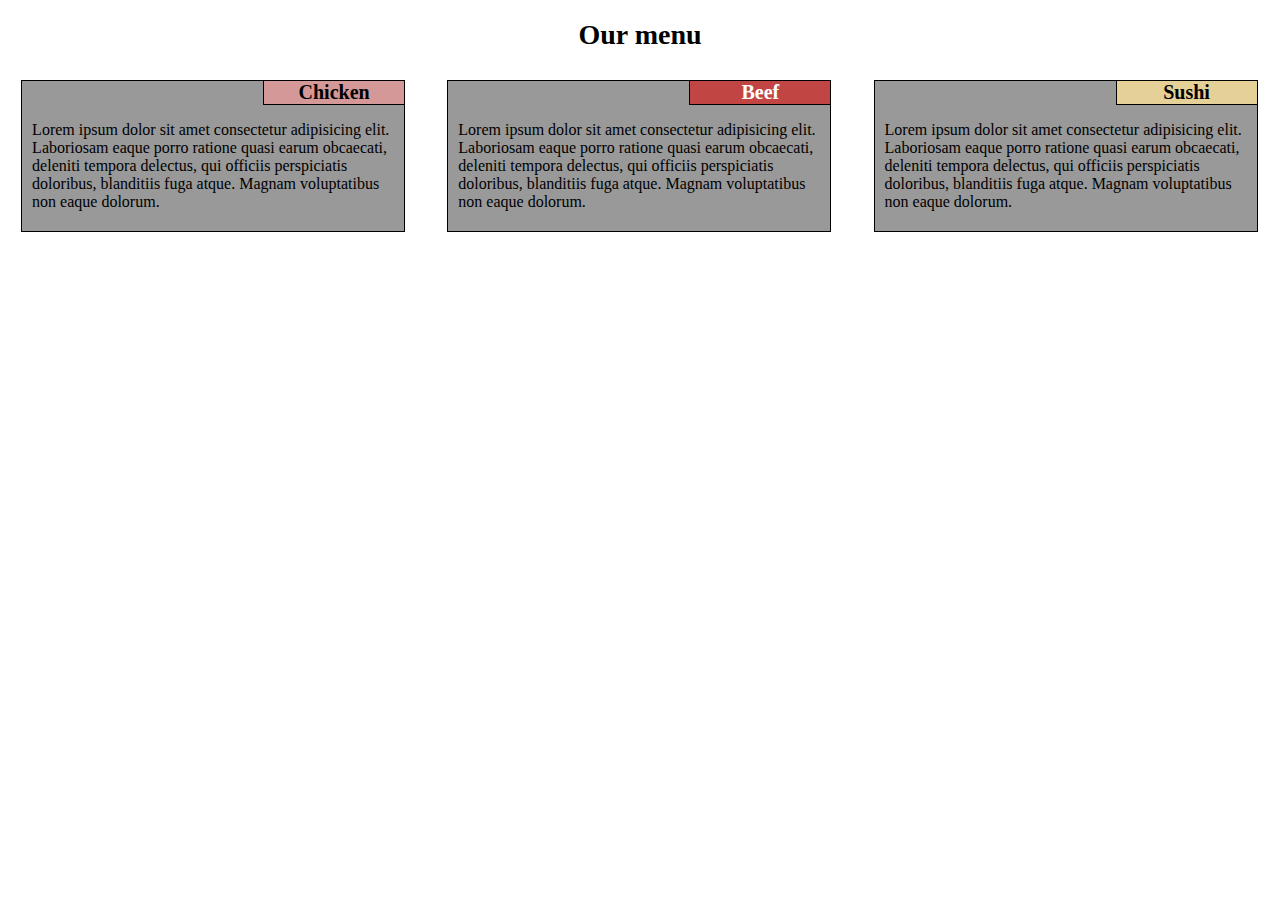
<file: module2-solution/index.html>
<!DOCTYPE html>
<html lang="en">

<head>
    <meta charset="UTF-8">
    <meta name="viewport" content="width=device-width, initial-scale=1.0">
    <title>module2_finalTask</title>
    <link href="https://fonts.googleapis.com/css2?family=Lato&display=swap" rel="stylesheet">
    <link rel="stylesheet" href="./css/main.css">

</head>

<body>
    <h1>Our menu</h1>
    <!-- first block -->
    <div class="block">
        <h2>Chicken</h2>
        <p>Lorem ipsum dolor sit amet consectetur adipisicing elit. Laboriosam eaque porro ratione quasi earum
            obcaecati, deleniti tempora delectus, qui officiis perspiciatis doloribus, blanditiis fuga atque. Magnam
            voluptatibus non eaque dolorum.</p>
    </div>

    <!-- second block -->
    <div class="block">
        <h2 style="color: white; background-color: #c14543;">Beef</h2>
        <p>Lorem ipsum dolor sit amet consectetur adipisicing elit. Laboriosam eaque porro ratione quasi earum
            obcaecati, deleniti tempora delectus, qui officiis perspiciatis doloribus, blanditiis fuga atque. Magnam
            voluptatibus non eaque dolorum.</p>
    </div>

    <!-- third block -->
    <div class="block block3">
        <h2 style="background-color: #e5d198;">Sushi</h2>
        <p>Lorem ipsum dolor sit amet consectetur adipisicing elit. Laboriosam eaque porro ratione quasi earum
            obcaecati, deleniti tempora delectus, qui officiis perspiciatis doloribus, blanditiis fuga atque. Magnam
            voluptatibus non eaque dolorum.</p>
    </div>

</body>

</html>
</file>
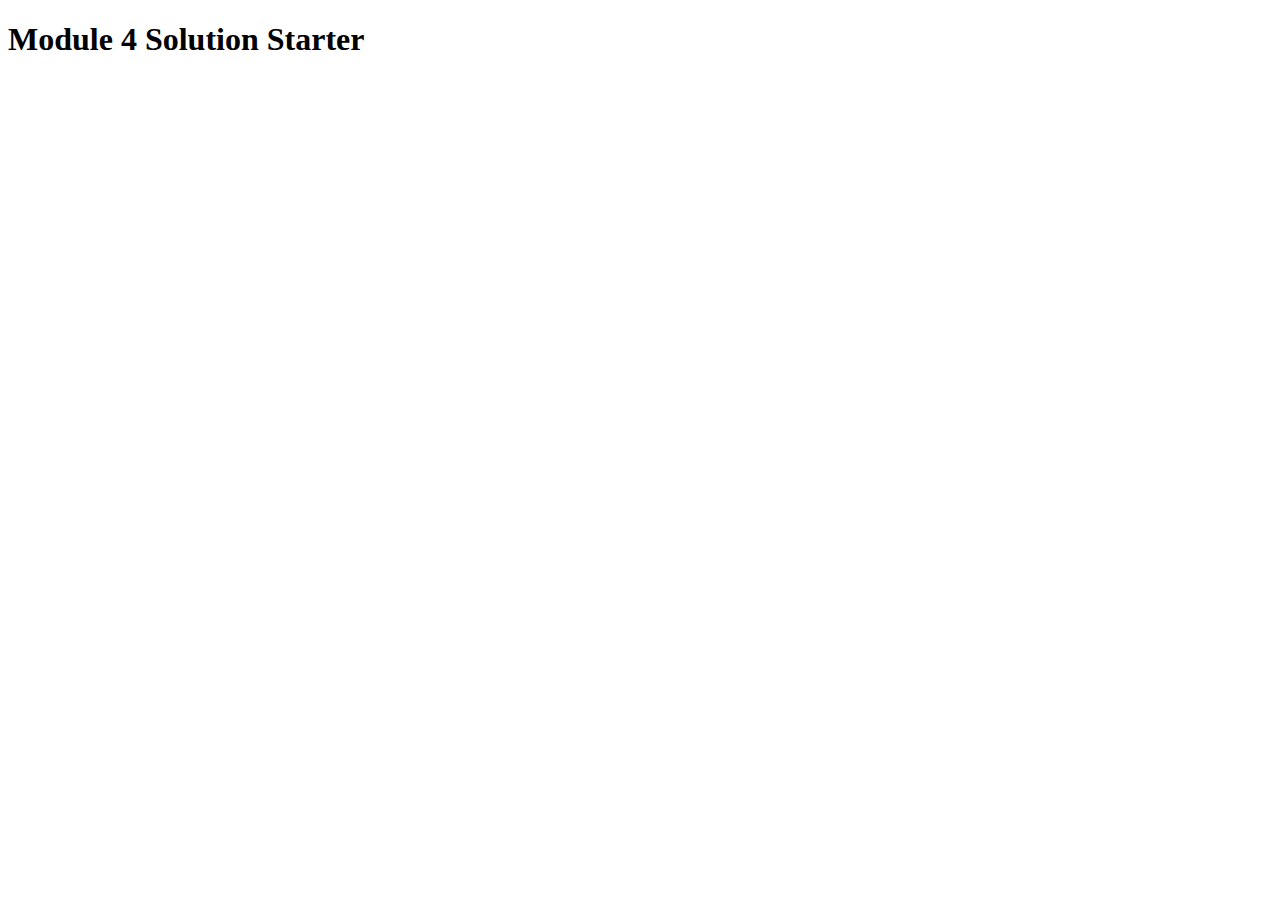
<file: module4-solution/index.html>
<!DOCTYPE html>
<html>
<head>
  <meta charset="utf-8">
  <title>Module 4 Solution Starter</title>
  <script>
    var names = []; // DO NOT REMOVE
  </script>
  <script src="SpeakHello.js"></script>
  <script src="SpeakGoodBye.js"></script>
  <script src="script.js"></script>
</head>
<body>
  <h1>Module 4 Solution Starter</h1>
</body>
</html>
</file>
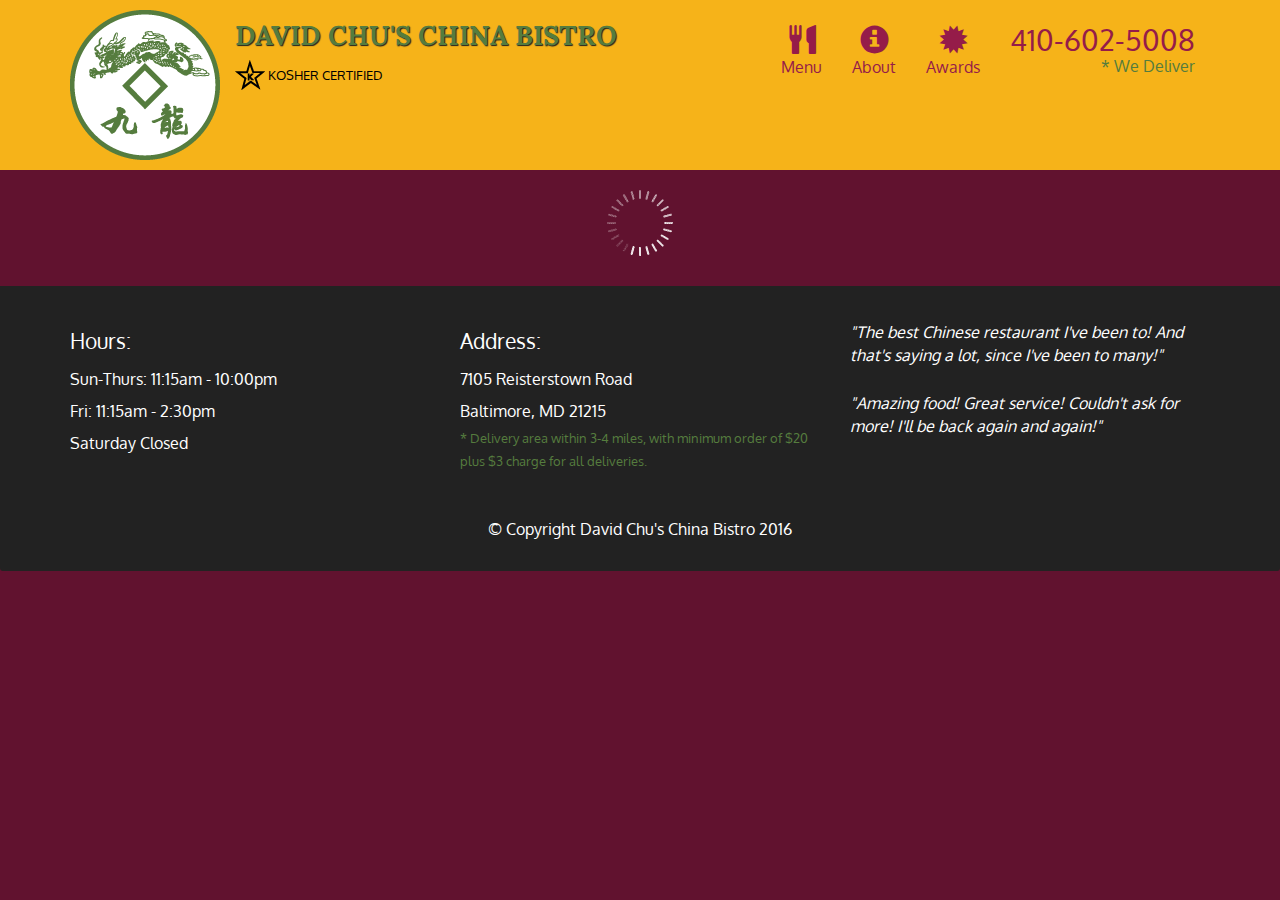
<file: module5-solution/index.html>
<!doctype html>
<html lang="en">
  <head>
    <meta charset="utf-8">
    <meta http-equiv="X-UA-Compatible" content="IE=edge">
    <meta name="viewport" content="width=device-width, initial-scale=1">
    <title>David Chu's China Bistro</title>
    <link rel="stylesheet" href="css/bootstrap.min.css">
    <link rel="stylesheet" href="css/styles.css">
    <link href='https://fonts.googleapis.com/css?family=Oxygen:400,300,700' rel='stylesheet' type='text/css'>
    <link href='https://fonts.googleapis.com/css?family=Lora' rel='stylesheet' type='text/css'>
  </head>
<body>
  <header>
    <nav id="header-nav" class="navbar navbar-default">
      <div class="container">
        <div class="navbar-header">
          <a href="index.html" class="pull-left visible-md visible-lg">
            <div id="logo-img" alt="Logo image"></div>
          </a>

          <div class="navbar-brand">
            <a href="index.html"><h1>David Chu's China Bistro</h1></a>
            <p>
              <img src="images/star-k-logo.png" alt="Kosher certification">
              <span>Kosher Certified</span>
            </p>
          </div>

          <button id="navbarToggle" type="button" class="navbar-toggle collapsed" data-toggle="collapse" data-target="#collapsable-nav" aria-expanded="false">
            <span class="sr-only">Toggle navigation</span>
            <span class="icon-bar"></span>
            <span class="icon-bar"></span>
            <span class="icon-bar"></span>
          </button>
        </div>
        
        <div id="collapsable-nav" class="collapse navbar-collapse">
           <ul id="nav-list" class="nav navbar-nav navbar-right">
            <li id="navHomeButton" class="visible-xs active">
              <a href="index.html">
                <span class="glyphicon glyphicon-home"></span> Home</a>
            </li>
            <li id="navMenuButton">
              <a href="#" onclick="$dc.loadMenuCategories();">
                <span class="glyphicon glyphicon-cutlery"></span><br class="hidden-xs"> Menu</a>
            </li>
            <li>
              <a href="#">
                <span class="glyphicon glyphicon-info-sign"></span><br class="hidden-xs"> About</a>
            </li>
            <li>
              <a href="#">
                <span class="glyphicon glyphicon-certificate"></span><br class="hidden-xs"> Awards</a>
            </li>
            <li id="phone" class="hidden-xs">
              <a href="tel:410-602-5008">
                <span>410-602-5008</span></a><div>* We Deliver</div>
            </li>
          </ul><!-- #nav-list -->
        </div><!-- .collapse .navbar-collapse -->
      </div><!-- .container -->
    </nav><!-- #header-nav -->
  </header>

  <div id="call-btn" class="visible-xs">
    <a class="btn" href="tel:410-602-5008">
    <span class="glyphicon glyphicon-earphone"></span>
    410-602-5008
    </a>
  </div>
  <div id="xs-deliver" class="text-center visible-xs">* We Deliver</div>

  <div id="main-content" class="container"></div>

  <footer class="panel-footer">
    <div class="container">
      <div class="row">
        <section id="hours" class="col-sm-4">
          <span>Hours:</span><br>
          Sun-Thurs: 11:15am - 10:00pm<br>
          Fri: 11:15am - 2:30pm<br>
          Saturday Closed
          <hr class="visible-xs">
        </section>
        <section id="address" class="col-sm-4">
          <span>Address:</span><br>
          7105 Reisterstown Road<br>
          Baltimore, MD 21215
          <p>* Delivery area within 3-4 miles, with minimum order of $20 plus $3 charge for all deliveries.</p>
          <hr class="visible-xs">
        </section>
        <section id="testimonials" class="col-sm-4">
          <p>"The best Chinese restaurant I've been to! And that's saying a lot, since I've been to many!"</p>
          <p>"Amazing food! Great service! Couldn't ask for more! I'll be back again and again!"</p>
        </section>
      </div>
      <div class="text-center">&copy; Copyright David Chu's China Bistro 2016</div>
    </div>
  </footer>

  <!-- jQuery (Bootstrap JS plugins depend on it) -->
  <script src="js/jquery-2.1.4.min.js"></script>
  <script src="js/bootstrap.min.js"></script>
  <script src="js/ajax-utils.js"></script>
  <script src="js/script.js"></script>
</body>
</html>
</file>
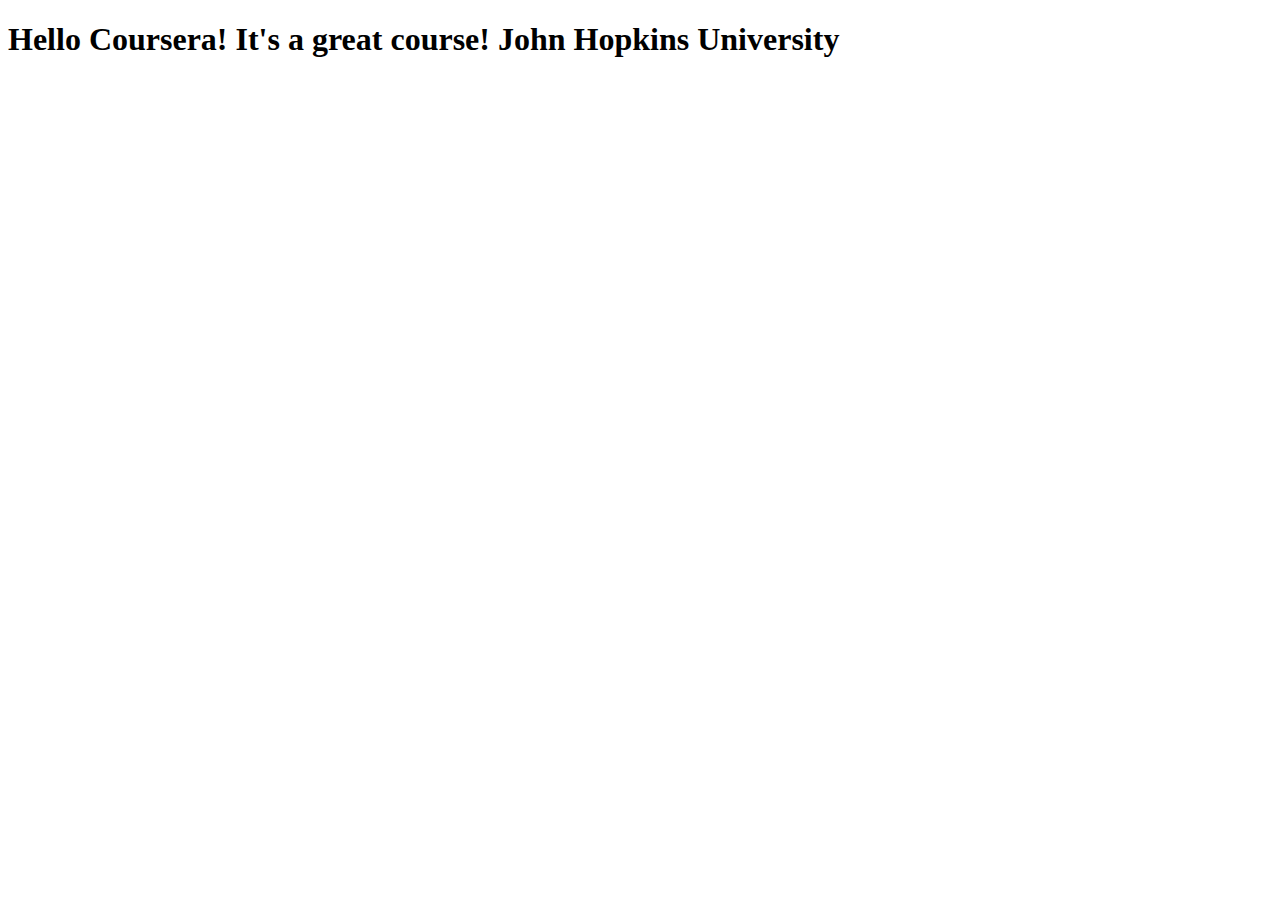
<file: site/index.html>
<!DOCTYPE html>
<html lang="en">
<head>
    <meta charset="UTF-8">
    <meta name="viewport" content="width=device-width, initial-scale=1.0">
    <title>Hello Coursera!</title>
</head>
<body>
    <h1>Hello Coursera! It's a great course! John Hopkins University</h1>
</body>
</html>
</file>
<file: module2-solution/css/main.css>
body {
    font-family: 'Lobster', cursive;
    margin: 0px;
    padding: 0px;
}
.block {
    border: 1px solid black;
    width: 32%;
    position: relative;
    float: left;
    margin: 10px 10px;
    box-sizing: border-box;
    background-color: #999999;
}

h1 {
    text-align: center;
    font-size: 1.75em;
}
h2 {
    position: absolute;
    right: 0;
    border: 1px solid black;
    margin: -1px;
    padding: 0px;    
    background-color: #d59898;
    width: 140px;
    text-align: center;
    font-size: 1.25em;        
}
p {
    margin: 40px 10px 20px 10px;
}

@media (min-width: 768px) and (max-width: 991px) {
    .block {
        width: 46%;  
        margin: 10px 2%;
    }
    .block3 {
        width: 96%;
        margin: 2%;
    }
}
@media (max-width: 767px) {
    .block {
        width: 96%;
        margin: 10px 2%;
    }
}

@media (min-width: 992px) {
    .block {
        width: 30%;        
        margin: 10px 1.65%;
    }
}
</file>
<file: module5-solution/css/styles.css>
body {
  font-size: 16px;
  color: #fff;
  background-color: #61122f;
  font-family: 'Oxygen', sans-serif;
}

/** HEADER **/
#header-nav {
  background-color: #f6b319;
  border-radius: 0;
  border: 0;
}

#logo-img {
  background: url('../images/restaurant-logo_large.png') no-repeat;
  width: 150px;
  height: 150px;
  margin: 10px 15px 10px 0;
}

.navbar-brand {
  padding-top: 25px;
}
.navbar-brand h1 { /* Restaurant name */
  font-family: 'Lora', serif;
  color: #557c3e;
  font-size: 1.5em;
  text-transform: uppercase;
  font-weight: bold;
  text-shadow: 1px 1px 1px #222;
  margin-top: 0;
  margin-bottom: 0;
  line-height: .75;
}
.navbar-brand a:hover, .navbar-brand a:focus {
  text-decoration: none;
}
.navbar-brand p { /* Kosher cert */
  color: #000;
  text-transform: uppercase;
  font-size: .7em;
  margin-top: 15px;
}
.navbar-brand p span { /* Star-K */
  vertical-align: middle;
}

#nav-list {
  margin-top: 10px;
}
#nav-list a {
  color: #951C49;
  text-align: center;
}
#nav-list a:hover {
  background: #E7E7E7;
}
#nav-list a span {
  font-size: 1.8em;
}

#phone {
  margin-top: 5px;
}
#phone a { /* Phone number */
  text-align: right;
  padding-bottom: 0;
}
#phone div { /* We Deliver */
  color: #557c3e;
  text-align: right;
  padding-right: 15px;
}

.navbar-header button.navbar-toggle, .navbar-header .icon-bar {
  border: 1px solid #61122f;
}
.navbar-header button.navbar-toggle {
  clear: both;
  margin-top: -30px;
}
/* END HEADER */

/* FOOTER */
.panel-footer {
  margin-top: 30px;
  padding-top: 35px;
  padding-bottom: 30px;
  background-color: #222;
  border-top: 0;
}
.panel-footer div.row {
  margin-bottom: 35px;
}
#hours, #address {
  line-height: 2;
}
#hours > span, #address > span {
  font-size: 1.3em;
}
#address p {
  color: #557c3e;
  font-size: .8em;
  line-height: 1.8;
}
#testimonials {
  font-style: italic;
}
#testimonials p:nth-child(2) {
  margin-top: 25px;
}
/* END FOOTER */



/* HOME PAGE */
.container .jumbotron {
  box-shadow: 0 0 50px #3F0C1F;
  border: 2px solid #3F0C1F;
}

#menu-tile, #specials-tile, #map-tile {
  height: 250px;
  width: 100%;
  margin-bottom: 15px;
  position: relative;
  border: 2px solid #3F0C1F;
  overflow: hidden;
}
#menu-tile:hover, #specials-tile:hover, #map-tile:hover {
  box-shadow: 0 1px 5px 1px #cccccc;
}
#menu-tile {
  background: url('../images/menu-tile.jpg') no-repeat;
  background-position: center;
}
#specials-tile {
  background: url('../images/specials-tile.jpg') no-repeat;
  background-position: center;
}
#menu-tile span, #specials-tile span, #map-tile span {
  position: absolute;
  bottom: 0;
  right: 0;
  width: 100%;
  text-align: center;
  font-size: 1.6em;
  text-transform: uppercase;
  background-color: #000;
  color: #fff;
  opacity: .8;
}
/* END HOME PAGE */

/* MENU CATEGORIES PAGE */
.category-tile { 
  position: relative;
  border: 2px solid #3F0C1F;
  overflow: hidden;
  width: 200px;
  height: 200px;
  margin: 0 auto 15px;
}
.category-tile span {
  position: absolute;
  bottom: 0;
  right: 0;
  width: 100%;
  text-align: center;
  font-size: 1.2em;
  text-transform: uppercase;
  background-color: #000;
  color: #fff;
  opacity: .8;
}
.category-tile:hover {
  box-shadow: 0 1px 5px 1px #cccccc;
}

#menu-categories-title + div {
  margin-bottom: 50px;
}
/* END MENU CATEGORIES PAGE */

/* SINGLE CATEGORY PAGE */
.menu-item-tile {
  margin-bottom: 25px;
}
.menu-item-tile hr {
  width: 80%;
}
.menu-item-tile .menu-item-price {
  font-size: 1.1em;
  text-align: right;
  margin-top: -15px;
  margin-right: -15px;
}
.menu-item-tile .menu-item-price span {
  font-size: .6em;
}
.menu-item-photo {
  position: relative;
  border: 2px solid #3F0C1F; 
  overflow: hidden;
  padding: 0;
  margin-right: -15px;
  margin-left: auto;
  margin-bottom: 20px;
  max-width: 250px;
}
.menu-item-photo div {
  position: absolute;
  bottom: 0;
  right: 0;
  width: 80px;
  background-color: #557c3e;
  text-align: center;
}
.menu-item-description {
  padding-right: 30px;
}
h3.menu-item-title {
  margin: 0 0 10px;
}
.menu-item-details {
  font-size: .9em;
  font-style: italic;
}
/* END SINGLE CATEGORY PAGE */


/********** Large devices only **********/
@media (min-width: 1200px) {
  .container .jumbotron {
    background: url('../images/jumbotron_1200.jpg') no-repeat;
    height: 675px;
  }
}

/********** Medium devices only **********/
@media (min-width: 992px) and (max-width: 1199px) {
  /* Header */
  #logo-img {
    background: url('../images/restaurant-logo_medium.png') no-repeat;
    width: 100px;
    height: 100px;
    margin: 5px 5px 5px 0;
  }
  /* End Header */

  /* Home Page */
  .container .jumbotron {
    background: url('../images/jumbotron_992.jpg') no-repeat;
    height: 558px;
  }
  /* End Home Page */
}

/********** Small devices only **********/
@media (min-width: 768px) and (max-width: 991px) {
  /* Home Page */
  .container .jumbotron {
    background: url('../images/jumbotron_768.jpg') no-repeat;
    height: 432px;
  }
  /* End Home Page */
}

/********** Extra small devices only **********/
@media (max-width: 767px) {
  /* Header */
  .navbar-brand {
    padding-top: 10px;
    height: 80px;
  }
  .navbar-brand h1 { /* Restaurant name */
    padding-top: 10px;
    font-size: 5vw; /* 1vw = 1% of viewport width */
  }
  .navbar-brand p { /* Kosher cert */
    font-size: .6em;
    margin-top: 12px;
  }
  .navbar-brand p img { /* Star-K */
    height: 20px;
  }

  #collapsable-nav a { /* Collapsed nav menu text */
    font-size: 1.2em;
  }
  #collapsable-nav a span { /* Collapsed nav menu glyph */
    font-size: 1em;
    margin-right: 5px;
  }

  #call-btn > a {
    font-size: 1.5em;
    display: block;
    margin: 0 20px;
    padding: 10px;
    border: 2px solid #fff;
    background-color: #f6b319;
    color: #951c49;
  }
  #xs-deliver {
    margin-top: 5px;
    font-size: .7em;
    letter-spacing: .1em;
    text-transform: uppercase;
  }
  /* End Header */

  /* Footer */
  .panel-footer section {
    margin-bottom: 30px;
    text-align: center;
  }
  .panel-footer section:nth-child(3) {
    margin-bottom: 0; /* margin already exists on the whole row */
  }
  .panel-footer section hr {
    width: 50%;
  }
  /* End Footer */

  /* Home Page */
  .container .jumbotron {
    margin-top: 30px;
    padding: 0;
  }
  #menu-tile, #specials-tile {
    width: 360px;
    margin: 0 auto 15px;
  }

  .menu-item-photo {
    margin-right: auto;
  }
  .menu-item-tile .menu-item-price {
    text-align: center;
  }
  .menu-item-description {
    text-align: center;;
  }
}


/********** Super extra small devices Only :-) (e.g., iPhone 4) **********/
@media (max-width: 479px) {
  /* Header */
  .navbar-brand h1 { /* Restaurant name */
    padding-top: 5px;
    font-size: 6vw;
  }
  /* End Header */
  
  /* Home page */
  #menu-tile, #specials-tile {
    width: 280px;
    margin: 0 auto 15px;
  }

  .col-xxs-12 {
    position: relative;
    min-height: 1px;
    padding-right: 15px;
    padding-left: 15px;
    float: left;
    width: 100%;
  }
}
</file>
